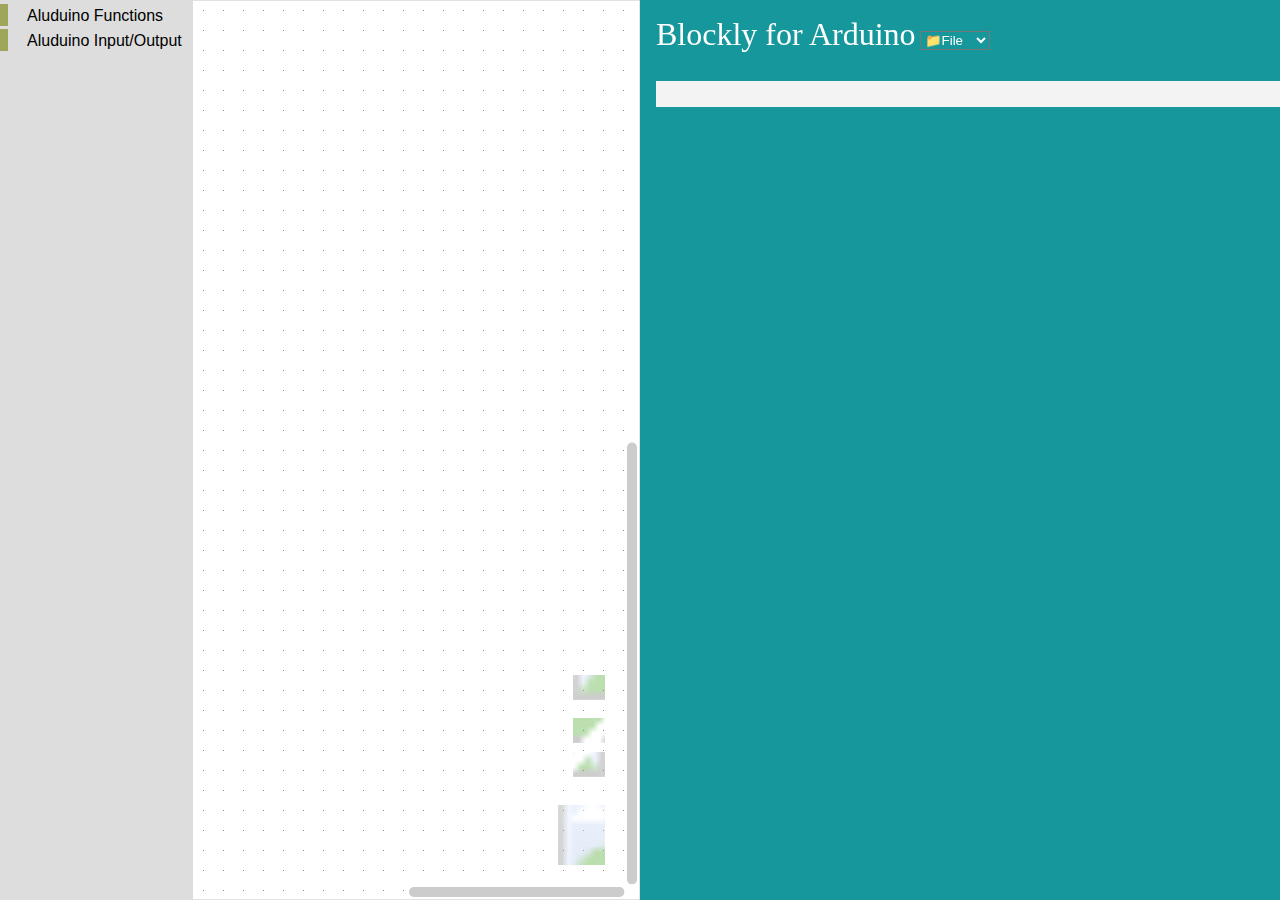
<file: index.html>
<!DOCTYPE html>
<html>

<head>
    <meta charset="utf-8">
    <title>私のビジュアルプログラミング</title>
    <script src="blockly_compressed.js"></script>
    <script src="blocks_compressed.js"></script>
    <script src="ja.js"></script>
    <script src="dart_compressed.js"></script>
    <script src="javascript_compressed.js"></script>
    <script src="lua_compressed.js"></script>
    <script src="php_compressed.js"></script>
    <script src="python_compressed.js"></script>
    <script src="script.js"></script>
    <script src="dart_script.js"></script>
    <style type="text/css">
        #blocklyDiv {
            position: fixed;
            width: 50%;
            left: 0;
            top: 0;
            bottom: 0;
        }

        #preview {
            position: fixed;
            width: 50%;
            top: 0;
            right: 0;
            bottom: 0;
            overflow: auto;
        }

        #preview>div {
            margin: 1em;
        }

        #source {
            width: 100%;
        }

        pre code {
            white-space: pre-line;
        }

        body {
            background-color: #16979c;
        }

        #control {
            color: white;
        }

        a {
            color: white;
        }

        #file {
            background-color: #16979c;
            color: white;
        }
    </style>
</head>

<body>
    <div id="blocklyDiv"></div>
    <div id="preview">
        <div>
            <link rel="stylesheet" href="./highlight/styles/default.css">
            <script src="./highlight/highlight.min.js"></script>
            <script>hljs.highlightAll();</script>
            <script src="./control.js"></script>
            <div id="control">
                <a style="font-size: xx-large;">Blockly for Arduino</a>
                <select name="filetab" id="file" onchange="check(event)">
                    <option value="file" selected>📁File</option>
                    <option value="save">📝Save</option>
                    <option value="load">📤Load</option>
                    <option value="exit">🗑️Exit</option>
                </select>
            </div>
            <pre>
                <code id="source" class="language-arduino hljs"></code>
            </pre>
        </div>
    </div>

    <xml xmlns="https://developers.google.com/blockly/xml" id="toolbox" style="display: none">
        <category name="Aluduino Functions" colour="#9fa55b">
            <block type="setup"></block>
            <block type="loop"></block>
        </category>
        <category name="Aluduino Input/Output" colour="#9fa55b">
            <block type="pinmode">
                <field name="pin">0</field>
                <field name="Mode">INPUT</field>
            </block>
            <block type="digitalwrite">
                <field name="pin">0</field>
                <field name="Mode">HIGH</field>
            </block>
            <block type="include">
            </block>
        </category>
    </xml>
    <script src="./worker/workspace.js"></script>
</body>

</html>
</file>
<file: highlight/styles/default.css>
pre code.hljs {
  display: block;
  overflow-x: auto;
  padding: 1em
}
code.hljs {
  padding: 3px 5px
}
/*!
  Theme: Default
  Description: Original highlight.js style
  Author: (c) Ivan Sagalaev <maniac@softwaremaniacs.org>
  Maintainer: @highlightjs/core-team
  Website: https://highlightjs.org/
  License: see project LICENSE
  Touched: 2021
*/
/*
This is left on purpose making default.css the single file that can be lifted
as-is from the repository directly without the need for a build step

Typically this "required" baseline CSS is added by `makestuff.js` during build.
*/
pre code.hljs {
  display: block;
  overflow-x: auto;
  padding: 1em
}
code.hljs {
  padding: 3px 5px
}
/* end baseline CSS */
.hljs {
  background: #F3F3F3;
  color: #444
}
/* Base color: saturation 0; */
.hljs-subst {
  /* default */
  
}
/* purposely ignored */
.hljs-formula,
.hljs-attr,
.hljs-property,
.hljs-params {
  
}
.hljs-comment {
  color: #697070
}
.hljs-tag,
.hljs-punctuation {
  color: #444a
}
.hljs-tag .hljs-name,
.hljs-tag .hljs-attr {
  color: #444
}
.hljs-keyword,
.hljs-attribute,
.hljs-selector-tag,
.hljs-meta .hljs-keyword,
.hljs-doctag,
.hljs-name {
  font-weight: bold
}
/* User color: hue: 0 */
.hljs-type,
.hljs-string,
.hljs-number,
.hljs-selector-id,
.hljs-selector-class,
.hljs-quote,
.hljs-template-tag,
.hljs-deletion {
  color: #880000
}
.hljs-title,
.hljs-section {
  color: #880000;
  font-weight: bold
}
.hljs-regexp,
.hljs-symbol,
.hljs-variable,
.hljs-template-variable,
.hljs-link,
.hljs-selector-attr,
.hljs-operator,
.hljs-selector-pseudo {
  color: #ab5656
}
/* Language color: hue: 90; */
.hljs-literal {
  color: #695
}
.hljs-built_in,
.hljs-bullet,
.hljs-code,
.hljs-addition {
  color: #397300
}
/* Meta color: hue: 200 */
.hljs-meta {
  color: #1f7199
}
.hljs-meta .hljs-string {
  color: #38a
}
/* Misc effects */
.hljs-emphasis {
  font-style: italic
}
.hljs-strong {
  font-weight: bold
}
</file>
